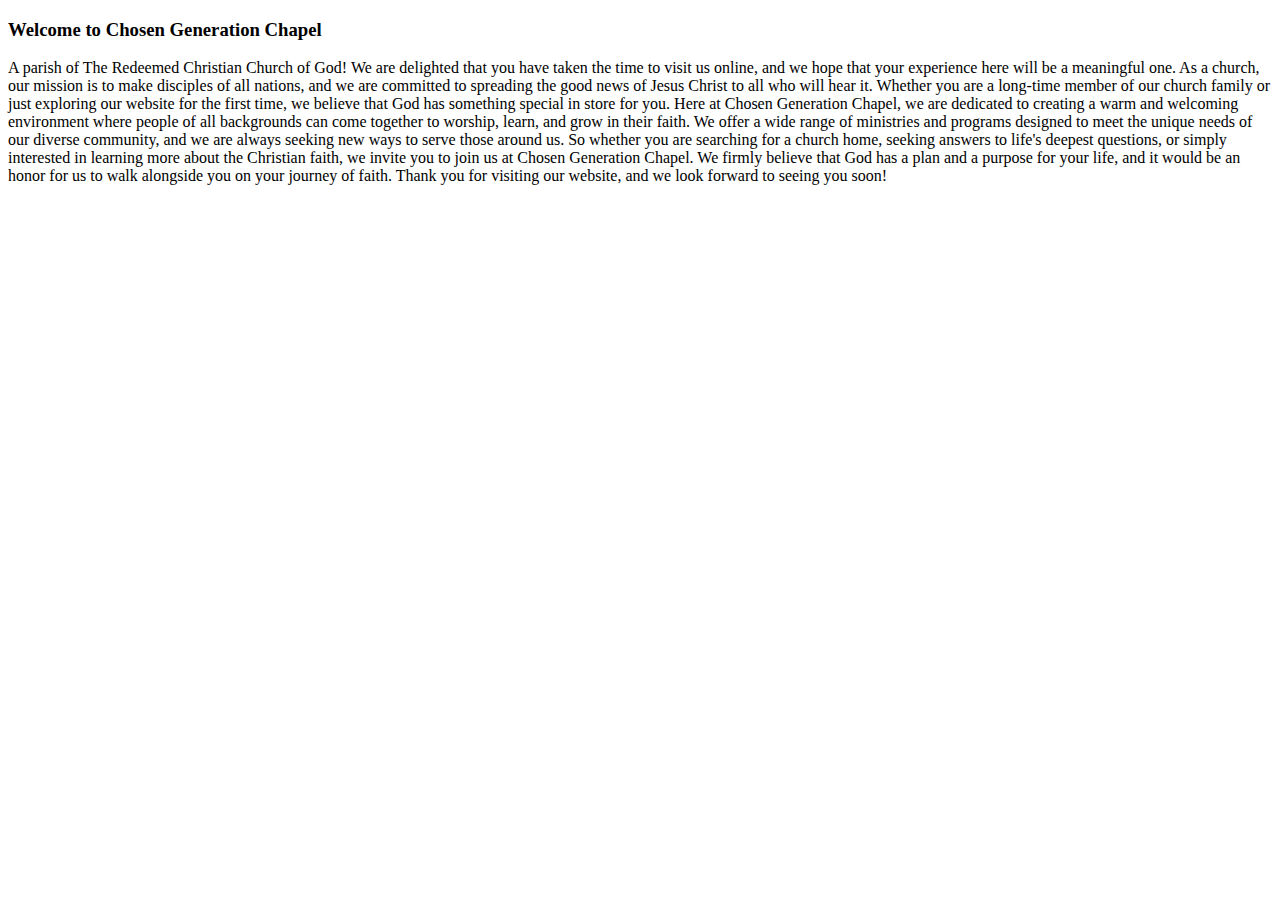
<file: About us.html>
<!DOCTYPE html>
<html lang="en">
<head>
  <meta charset="UTF-8">
  <meta name="viewport" content="width=device-width, initial-scale=1.0">
  <title>About us</title>
</head>
<body>
<h3>Welcome to Chosen Generation Chapel</h3>A parish of The Redeemed Christian Church of God! We are delighted that you have taken the time to visit us online, and we hope that your experience here will be a meaningful one.
As a church, our mission is to make disciples of all nations, and we are committed to spreading the good news of Jesus Christ to all who will hear it. Whether you are a long-time member of our church family or just exploring our website for the first time, we believe that God has something special in store for you.
Here at Chosen Generation Chapel, we are dedicated to creating a warm and welcoming environment where people of all backgrounds can come together to worship, learn, and grow in their faith. We offer a wide range of ministries and programs designed to meet the unique needs of our diverse community, and we are always seeking new ways to serve those around us.
So whether you are searching for a church home, seeking answers to life's deepest questions, or simply interested in learning more about the Christian faith, we invite you to join us at Chosen Generation Chapel. We firmly believe that God has a plan and a purpose for your life, and it would be an honor for us to walk alongside you on your journey of faith.
Thank you for visiting our website, and we look forward to seeing you soon!

</body>
</html>
</file>
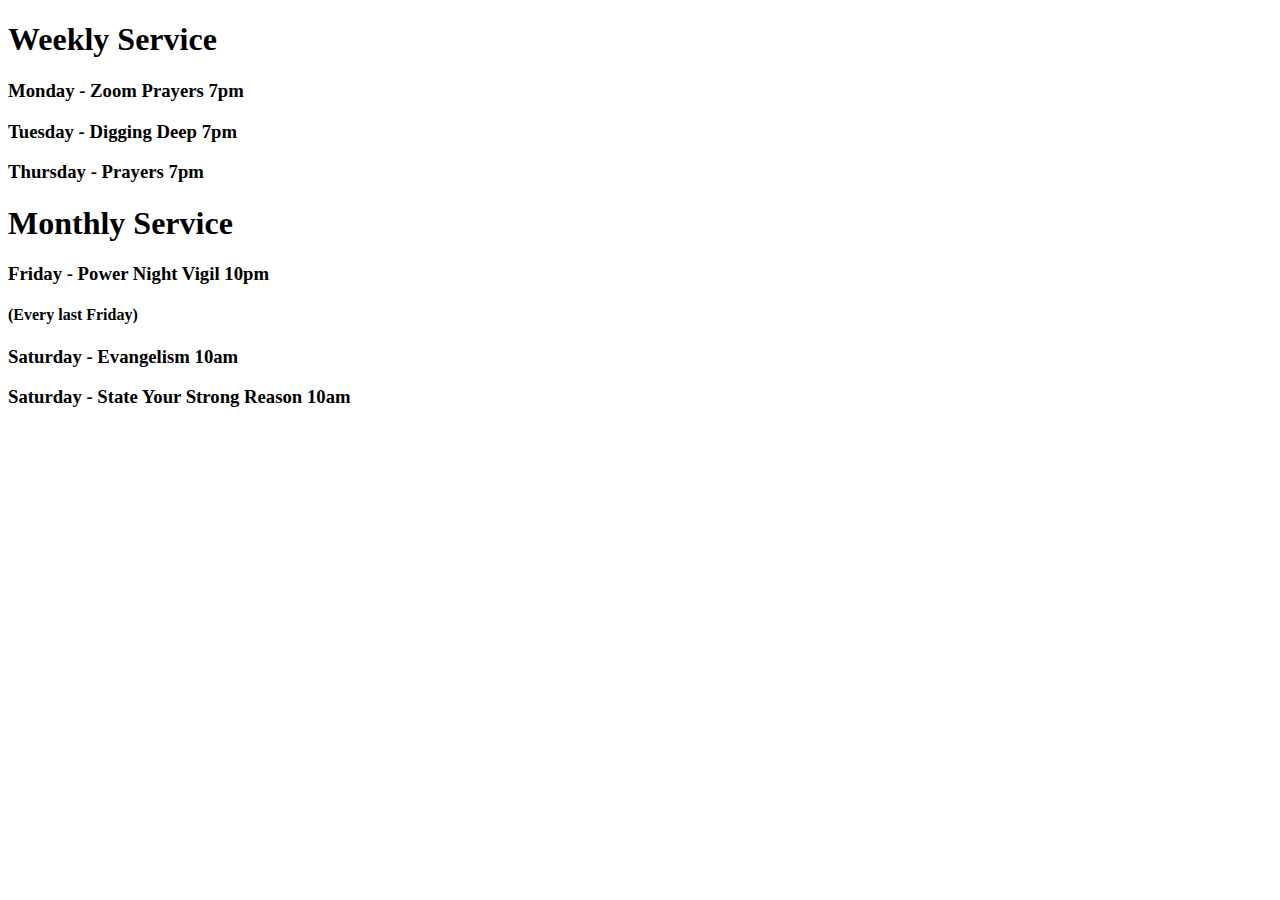
<file: Church Activities.html>
<!DOCTYPE html>
<html lang="en">
<head>
  <meta charset="UTF-8">
  <meta name="viewport" content="width=device-width, initial-scale=1.0">
  <title>Church Activities</title>
</head>
<body>
  <h1>Weekly Service</h1>
  <h3>Monday   - Zoom Prayers         7pm</h3>
  <h3>Tuesday  - Digging Deep          7pm</h3>
  <h3>Thursday - Prayers               7pm</h3>
  <h1>Monthly Service</h1>
  <h3>Friday   - Power Night Vigil    10pm</h3> 
  <h4>(Every last Friday)</h4>
  <h3>Saturday   - Evangelism    10am</h3>
  <h3>Saturday   - State Your Strong Reason   10am</h3>
  
</body>
</html>
</file>
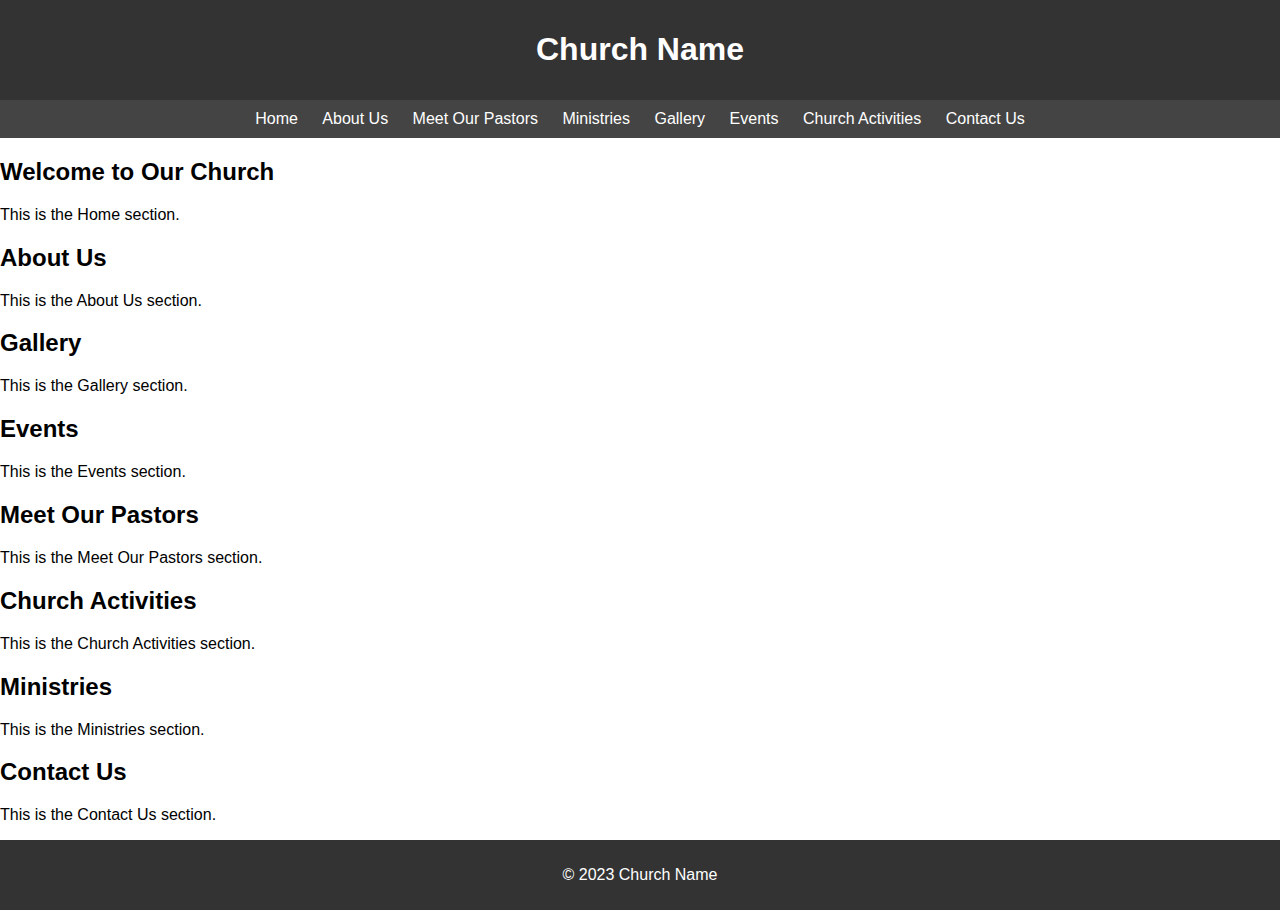
<file: Home.html>
<!DOCTYPE html>
<html lang="en">
<head>
    <meta charset="UTF-8">
    <meta name="viewport" content="width=device-width, initial-scale=1.0">
    <title>Church Website</title>
    <style>
        /* Add your CSS styles here */
        body {
            font-family: Arial, sans-serif;
            margin: 0;
            padding: 0;
        }

        header {
            background-color: #333;
            color: #fff;
            text-align: center;
            padding: 10px;
        }

        nav {
            background-color: #444;
            text-align: center;
            padding: 10px;
        }

        nav a {
            color: #fff;
            text-decoration: none;
            margin: 10px;
        }

        footer {
            background-color: #333;
            color: #fff;
            text-align: center;
            padding: 10px;
        }
    </style>
</head>
<body>
    <header>
        <h1>Church Name</h1>
    </header>
    <nav>
        <a href="#home">Home</a>
        <a href="#about">About Us</a>
        <a href="#pastors">Meet Our Pastors</a>
        <a href="#ministries">Ministries</a>
        <a href="#gallery">Gallery</a>
        <a href="#events">Events</a>        
        <a href="#activities">Church Activities</a>        
        <a href="#contact">Contact Us</a>
    </nav>

    <!-- Your content sections go here -->
    <section id="home">
        <h2>Welcome to Our Church</h2>
        <p>This is the Home section.</p>
    </section>

    <section id="about">
        <h2>About Us</h2>
        <p>This is the About Us section.</p>
    </section>

    <section id="gallery">
        <h2>Gallery</h2>
        <p>This is the Gallery section.</p>
    </section>

    <section id="events">
        <h2>Events</h2>
        <p>This is the Events section.</p>
    </section>

    <section id="pastors">
        <h2>Meet Our Pastors</h2>
        <p>This is the Meet Our Pastors section.</p>
    </section>

    <section id="activities">
        <h2>Church Activities</h2>
        <p>This is the Church Activities section.</p>
    </section>

    <section id="ministries">
        <h2>Ministries</h2>
        <p>This is the Ministries section.</p>
    </section>

    <section id="contact">
        <h2>Contact Us</h2>
        <p>This is the Contact Us section.</p>
    </section>

    <footer>
        <p>&copy; 2023 Church Name</p>
    </footer>

</body>
</html>
</file>
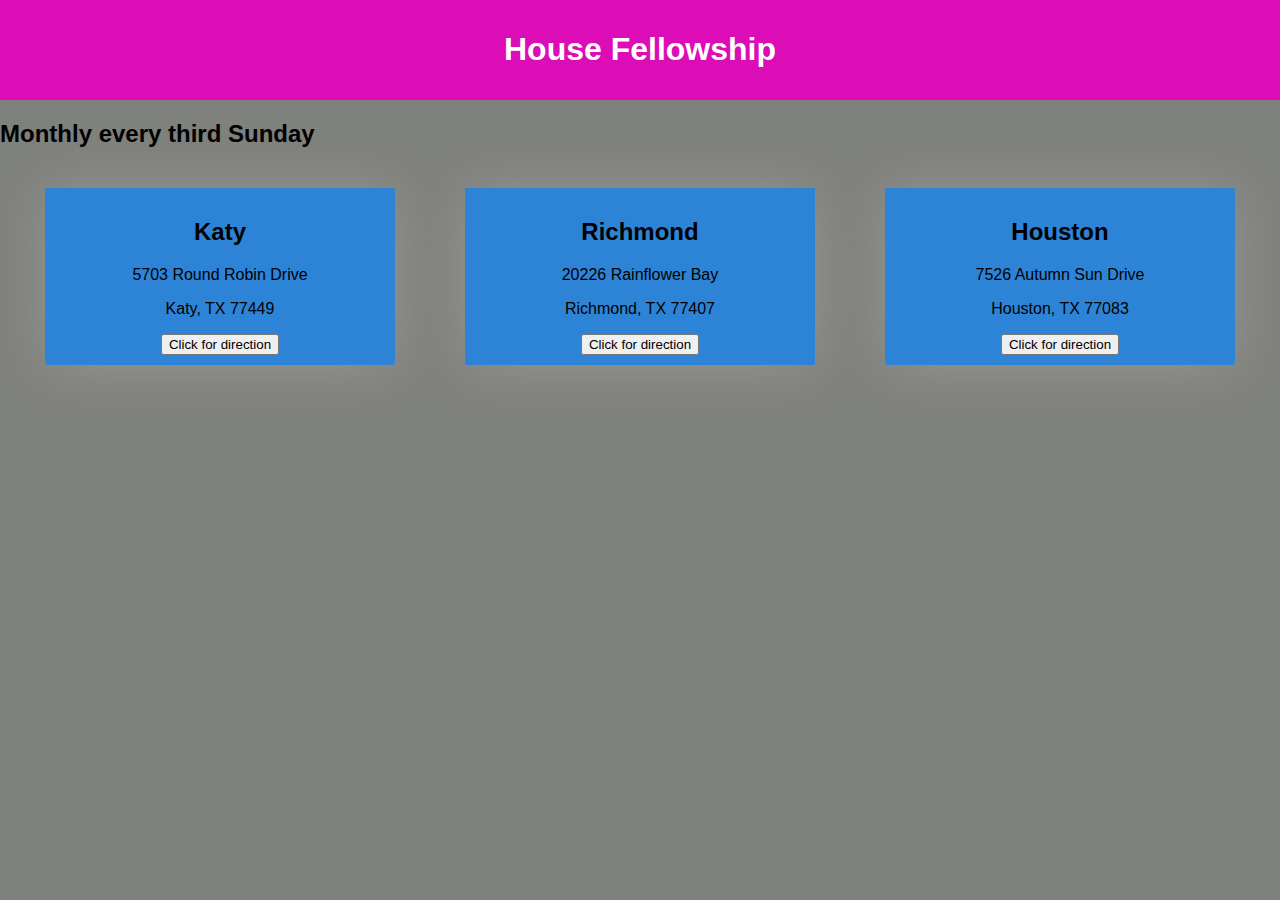
<file: House fellowship.html>
<!DOCTYPE html>
<html lang="en">
<head>
    <meta charset="UTF-8">
    <meta name="viewport" content="width=device-width, initial-scale=1.0">
    <title>House Fellowship</title>
    <style>
        body {
            font-family: Arial, sans-serif;
            margin: 0;
            padding: 0;
            background-color: #7f817c;
        }

        header {
            background-color: #dc0cb6;
            color: #fff;
            text-align: center;
            padding: 10px;
        }

        nav {
            background-color: #0a1086;
            text-align: center;
            padding: 10px;
        }

        nav a {
            color: #ffffff;
            text-decoration: none;
            margin: 10px;
        }

        .center-container {
            display: flex;
            justify-content: space-around;
            flex-wrap: wrap;
            padding: 10px;
        }

        .center-card {
            background-color: #2d84d6;
            border-radius: 2px;
            box-shadow: 0 2px 55px rgba(242, 240, 240, 0.2);
            margin: 10px;
            padding: 10px;
            flex-basis: calc(33.333% - 90px);
            text-align: center;
        }
    </style>
</head>
<body>
    <header>
        <h1>House Fellowship</h1>
    </header>

    <h2>Monthly every third Sunday</h2>
    <div class="center-container">
        <div class="center-card">
            <h2>Katy</h2>
          <p>5703 Round Robin Drive</p>
          <p>Katy, TX 77449</p>
            <button onclick="learnMore('Center 1')">Click for direction</button>
            
        </div>

        <div class="center-card">
            <h2>Richmond</h2>
          <p>20226 Rainflower Bay</p>
          <p>Richmond, TX 77407</p>
            <button onclick="learnMore('Center 2')">Click for direction</button>
        </div>
        <div class="center-card">
            <h2>Houston</h2>
          <p>7526 Autumn Sun Drive</p>
          <p>Houston, TX 77083</p>
            <button onclick="learnMore('Center 3')">Click for direction</button>
        </div>
    </div>

    <script>
        function learnMore(centerName) {
            alert(`Learn more about ${centerName}`);
        }
    </script>
</body>
</html>
</file>
